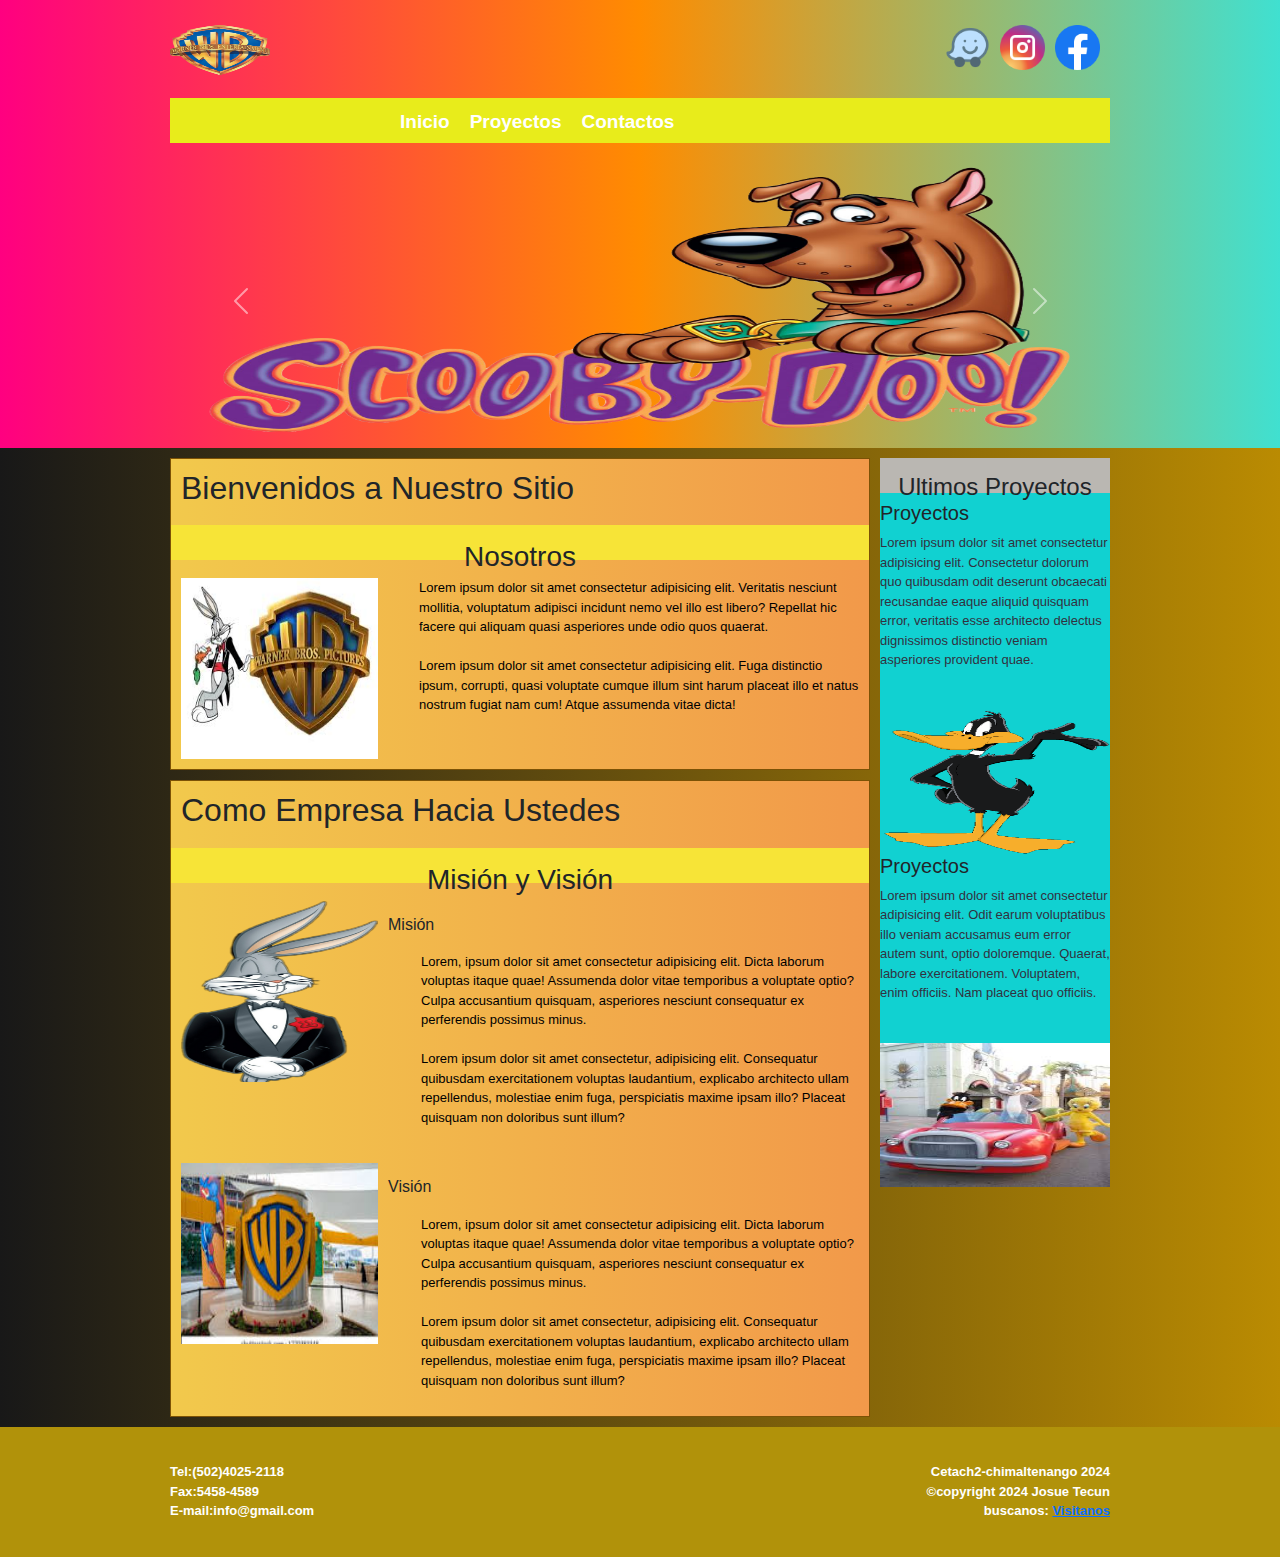
<file: index.html>
<!DOCTYPE html>
<html lang="en">
<head>
    <meta charset="UTF-8">
    <meta name="viewport" content="width=device-width, initial-scale=1.0">
    <link rel="stylesheet" href="estilo/estilo.css">
    <link href="https://cdn.jsdelivr.net/npm/bootstrap@5.3.3/dist/css/bootstrap.min.css" rel="stylesheet" integrity="sha384-QWTKZyjpPEjISv5WaRU9OFeRpok6YctnYmDr5pNlyT2bRjXh0JMhjY6hW+ALEwIH" crossorigin="anonymous">
    <title>Inicio</title>
</head>
<body class="color">
    <section id="superior">
        <header id="cabecera">
           <div id="logo">
            <img src="imagenes/Warner.png" alt="Logo Solec" width="100" height="50" title="Solec">
           </div>
           <!-- Iconos de redes sociales -->
           <ul>
                <li>
                    <img src="iconos/face.png" alt="Facebook" width="45" height="45" title="Facebook">
                </li>
                <li>
                    <img src="iconos/instagram.png" alt="Instagram" width="45" height="45" title="Instagram">
                </li>
                <li>
                    <img src="iconos/waze1.png" alt="TikTok" width="45" height="45" title="TikTok">
                </li>
           </ul>
        </header> 
        <nav>
            <ul>
                <li><a href="index.html">Inicio</a></li>
                <li><a href="proyectos.html">Proyectos</a></li>
                <li><a href="contacto.html">Contactos</a></li>
            </ul>
        </nav>
        <article id="slider">
            <div id="carouselExampleAutoplaying" class="carousel slide" data-bs-ride="carousel">
                <div class="carousel-inner">
                  <div class="carousel-item active">
                    <img src="imagenes/Scooby Doo.png" class="d-block w-100" alt="Descripción del slider 1" height="295" width="940">
                  </div>
                  <div class="carousel-item">
                    <img src="imagenes/DC.png" class="d-block w-100" alt="Descripción del slider 2" height="295" width="940">
                  </div>
                  <div class="carousel-item">
                    <img src="imagenes/klipartz.com.png" class="d-block w-100" alt="Descripción del slider 3" height="295" width="940">
                  </div>
                </div>
                <button class="carousel-control-prev" type="button" data-bs-target="#carouselExampleAutoplaying" data-bs-slide="prev">
                  <span class="carousel-control-prev-icon" aria-hidden="true"></span>
                  <span class="visually-hidden">Previous</span>
                </button>
                <button class="carousel-control-next" type="button" data-bs-target="#carouselExampleAutoplaying" data-bs-slide="next">
                  <span class="carousel-control-next-icon" aria-hidden="true"></span>
                  <span class="visually-hidden">Next</span>
                </button>
            </div>
        </article>
    </section>
    <!--contenido de la pagina-->
    <section id="contenedor">
        <section id="contenedorinterior">
            <section id="contenido">
                <article class="info">
                    <h2>Bienvenidos a Nuestro Sitio</h2>
                    <h3>Nosotros</h3>
                    <img src="imagenes/zanahoria.jpeg" width="197" height="181" alt="Descripción del anuncio 4">
                    <p>Lorem ipsum dolor sit amet consectetur adipisicing elit. Veritatis nesciunt mollitia, voluptatum adipisci incidunt nemo vel illo est libero? Repellat hic facere qui aliquam quasi asperiores unde odio quos quaerat.
                        <br><br>Lorem ipsum dolor sit amet consectetur adipisicing elit. Fuga distinctio ipsum, corrupti, quasi voluptate cumque illum sint harum placeat illo et natus nostrum fugiat nam cum! Atque assumenda vitae dicta!
                    </p>
                </article>
                <article class="info">
                    <h2>Como Empresa Hacia Ustedes</h2>
                    <h3>Misión y Visión</h3>
                    <div class="comoempresa">
                        <img src="imagenes/pngwing.com.png" alt="Descripción del anuncio 5" width="197" height="181"><br>
                        <h6>Misión</h6>
                        <p>
                            Lorem, ipsum dolor sit amet consectetur adipisicing elit. Dicta laborum voluptas itaque quae! Assumenda dolor vitae temporibus a voluptate optio? Culpa accusantium quisquam, asperiores nesciunt consequatur ex perferendis possimus minus. <br><br>
                            Lorem ipsum dolor sit amet consectetur, adipisicing elit. Consequatur quibusdam exercitationem voluptas laudantium, explicabo architecto ullam repellendus, molestiae enim fuga, perspiciatis maxime ipsam illo? Placeat quisquam non doloribus sunt illum?
                        </p>
                    </div>
                    <div class="comoempresa">
                        <img src="imagenes/descarga.jpeg" alt="Descripción del anuncio 5" width="197" height="181"><br>
                        <h6>Visión</h6>
                        <p>
                            Lorem, ipsum dolor sit amet consectetur adipisicing elit. Dicta laborum voluptas itaque quae! Assumenda dolor vitae temporibus a voluptate optio? Culpa accusantium quisquam, asperiores nesciunt consequatur ex perferendis possimus minus. <br><br>
                            Lorem ipsum dolor sit amet consectetur, adipisicing elit. Consequatur quibusdam exercitationem voluptas laudantium, explicabo architecto ullam repellendus, molestiae enim fuga, perspiciatis maxime ipsam illo? Placeat quisquam non doloribus sunt illum?
                        </p>
                    </div>
                </article>
                
            </section>
            <!--anuncio de lado derecho-->
            <aside>
                <h4>Ultimos Proyectos</h4>
                <h5>Proyectos</h5>
                <p>Lorem ipsum dolor sit amet consectetur adipisicing elit. Consectetur dolorum quo quibusdam odit deserunt obcaecati recusandae eaque aliquid quisquam error, veritatis esse architecto delectus dignissimos distinctio veniam asperiores provident quae.</p>
                <br>
                <img src="imagenes/Lucas.png" alt="Descripción del anuncio 1" width="230" height="144">
                <h5>Proyectos </h5>
                <p>Lorem ipsum dolor sit amet consectetur adipisicing elit. Odit earum voluptatibus illo veniam accusamus eum error autem sunt, optio doloremque. Quaerat, labore exercitationem. Voluptatem, enim officiis. Nam placeat quo officiis.</p>
                <br>
                <img src="imagenes/descarga (1).jpeg" alt="Descripción del anuncio 2" width="230" height="144">
            </aside>
        </section>
        <div id="limpiar"></div>
    </section>
    <section id="inferior">
        <footer>
            <p id="infocontacto">
                Tel:(502)4025-2118 <br>
                Fax:5458-4589 <br>
                E-mail:info@gmail.com <br>
            </p>
            <p id="powered">
                Cetach2-chimaltenango 2024 <br>
                &copy;copyright 2024 Josue Tecun <br>
                buscanos: <a href="https://www.warnerbroslatino.com/">Visitanos</a>
            </p>
        </footer>
    </section>
    <script src="https://cdn.jsdelivr.net/npm/bootstrap@5.3.3/dist/js/bootstrap.bundle.min.js" integrity="sha384-YvpcrYf0tY3lHB60NNkmXc5s9fDVZLESaAA55NDzOxhy9GkcIdslK1eN7N6jIeHz" crossorigin="anonymous"></script>
</body>
</html>
</file>
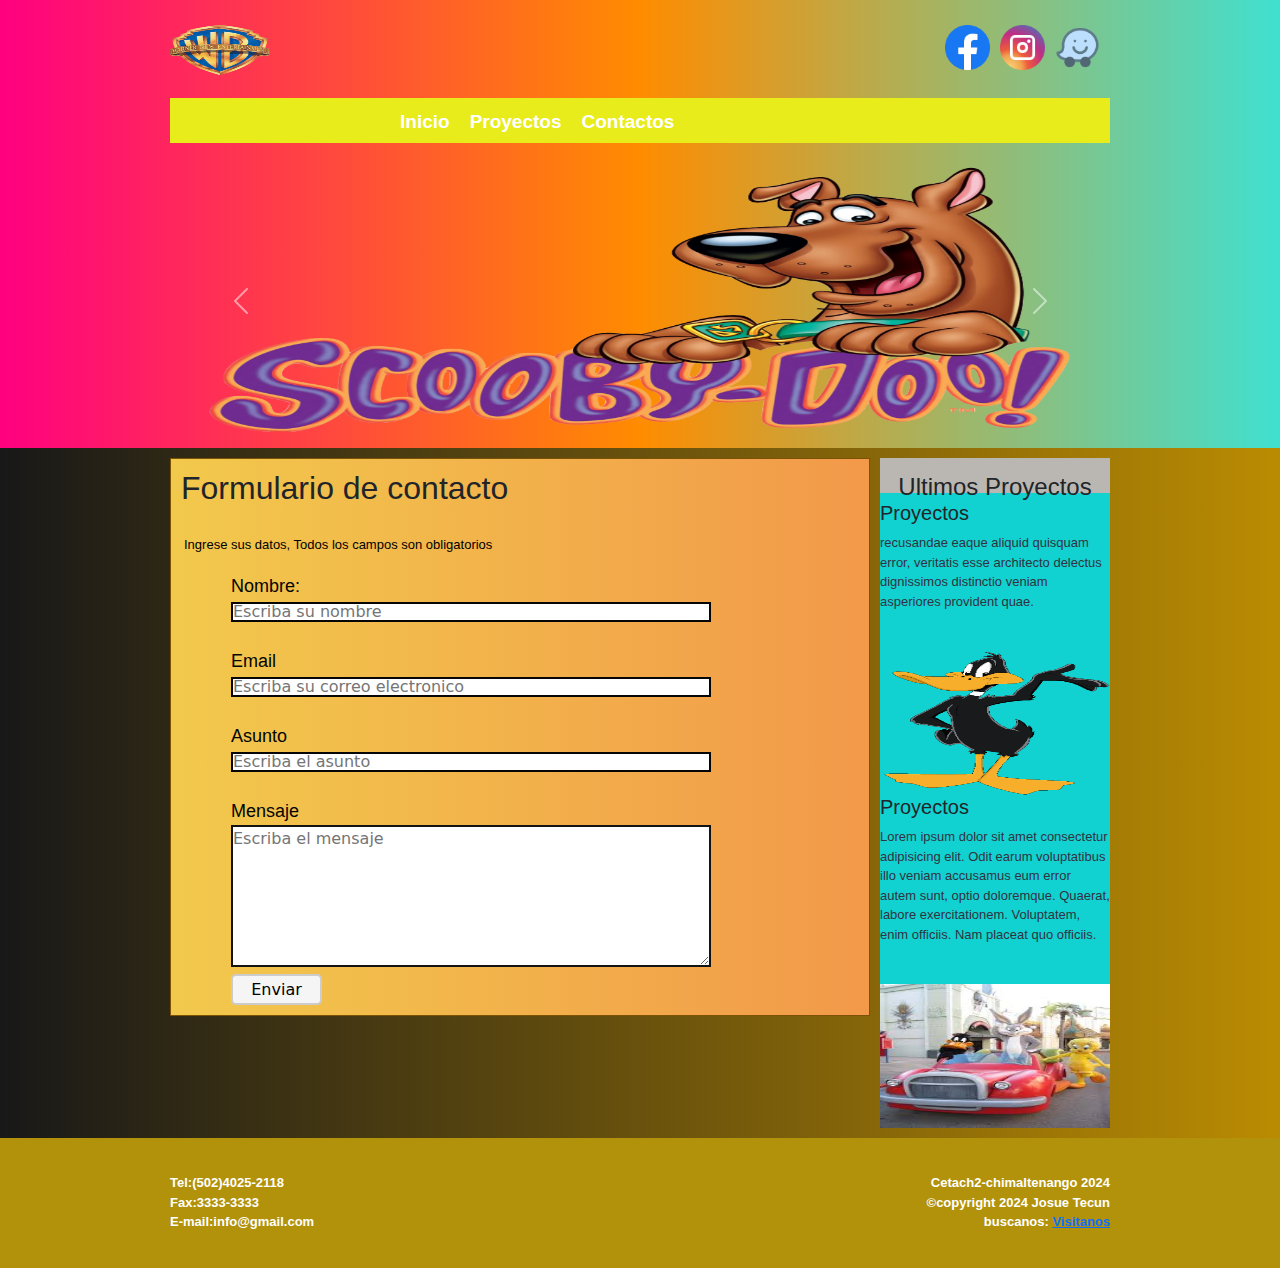
<file: contacto.html>
<!DOCTYPE html>
<html lang="en">
<head>
    <meta charset="UTF-8">
    <meta name="viewport" content="width=device-width, initial-scale=1.0">
    <link rel="stylesheet" href="estilo/estilo.css">
    <link href="https://cdn.jsdelivr.net/npm/bootstrap@5.3.3/dist/css/bootstrap.min.css" rel="stylesheet" integrity="sha384-QWTKZyjpPEjISv5WaRU9OFeRpok6YctnYmDr5pNlyT2bRjXh0JMhjY6hW+ALEwIH" crossorigin="anonymous">
    <title>contacto</title>
</head>
<body class="color">
    <section id="superior">
        <header id="cabecera">
           <div id="logo">
            <img src="imagenes/Warner.png" alt="Logo Solec" width="100" height="50" title="Solec">
           </div>
           <!-- Iconos de redes sociales -->
           <ul>
                <li>
                    <img src="iconos//waze1.png" alt="Facebook" width="45" height="45" title="Facebook">
                </li>
                <li>
                    <img src="iconos/instagram.png" alt="Instagram" width="45" height="45" title="Instagram">
                </li>
                <li>
                    <img src="iconos/face.png" alt="TikTok" width="45" height="45" title="TikTok">
                </li>
           </ul>
        </header> 
        <nav>
            <ul>
                <li><a href="index.html">Inicio</a></li>
                <li><a href="proyectos.html">Proyectos</a></li>
                <li><a href="contacto.html">Contactos</a></li>
            </ul>
        </nav>
        <article id="slider">
            <div id="carouselExampleAutoplaying" class="carousel slide" data-bs-ride="carousel">
                <div class="carousel-inner">
                  <div class="carousel-item active">
                    <img src="imagenes/Scooby Doo.png" class="d-block w-100" alt="Descripción del slider 1" height="295" width="940">
                  </div>
                  <div class="carousel-item">
                    <img src="imagenes/DC.png" class="d-block w-100" alt="Descripción del slider 2" height="295" width="940">
                  </div>
                  <div class="carousel-item">
                    <img src="imagenes/klipartz.com.png" class="d-block w-100" alt="Descripción del slider 3" height="295" width="940">
                  </div>
                </div>
                <button class="carousel-control-prev" type="button" data-bs-target="#carouselExampleAutoplaying" data-bs-slide="prev">
                  <span class="carousel-control-prev-icon" aria-hidden="true"></span>
                  <span class="visually-hidden">Previous</span>
                </button>
                <button class="carousel-control-next" type="button" data-bs-target="#carouselExampleAutoplaying" data-bs-slide="next">
                  <span class="carousel-control-next-icon" aria-hidden="true"></span>
                  <span class="visually-hidden">Next</span>
                </button>
            </div>
        </article>
    </section>
    <!--contenido de la pagina-->
    <section id="contenedor">
        <section id="contenedorinterior">
            <section id="contenido">
            <article class="info">
                <article class="datacontacto">
                    <h2>Formulario de contacto</h2>
                    <p>Ingrese sus datos, Todos los campos son obligatorios</p> <br><br>
                    <form action="">
                        <label for="">Nombre:</label><br>
                        <input type="text" name="nombre" placeholder="Escriba su nombre"><br><br>

                        <label for="">Email</label><br>
                        <input type="email" name="email" placeholder="Escriba su correo electronico"><br><br>

                        <label for="">Asunto</label><br>
                        <input type="asunto" name="asunto" placeholder="Escriba el asunto"><br><br>
                        <label for="">Mensaje</label><br>
                        <textarea  name="mensaje" cols="62" rows="10" placeholder="Escriba el mensaje"></textarea><br>

                        <input type="submit" name="boton" id="boton" value="Enviar">
    
                    </form>

                </article>
                
            </section>

            <!--anuncio de lado derecho-->
            <aside>
                <h4>Ultimos Proyectos</h4>
                <h5>Proyectos</h5>
                <p> recusandae eaque aliquid quisquam error, veritatis esse architecto delectus dignissimos distinctio veniam asperiores provident quae.</p>
                <br>
                <img src="imagenes/Lucas.png" alt="Descripción del anuncio 1" width="230" height="144">
                <h5>Proyectos </h5>
                <p>Lorem ipsum dolor sit amet consectetur adipisicing elit. Odit earum voluptatibus illo veniam accusamus eum error autem sunt, optio doloremque. Quaerat, labore exercitationem. Voluptatem, enim officiis. Nam placeat quo officiis.</p>
                <br>
                <img src="imagenes/descarga (1).jpeg" alt="Descripción del anuncio 2" width="230" height="144">
            </aside>
        </section>
        <div id="limpiar"></div>
    </section>
    <section id="inferior">
        <footer>
            <p id="infocontacto">
                Tel:(502)4025-2118 <br>
                Fax:3333-3333 <br>
                E-mail:info@gmail.com <br>
            </p>
            <p id="powered">
                Cetach2-chimaltenango 2024 <br>
                &copy;copyright 2024 Josue Tecun <br>
                buscanos: <a href="https://www.warnerbroslatino.com/">Visitanos</a>
            </p>
        </footer>
    </section>
    <script src="https://cdn.jsdelivr.net/npm/bootstrap@5.3.3/dist/js/bootstrap.bundle.min.js" integrity="sha384-YvpcrYf0tY3lHB60NNkmXc5s9fDVZLESaAA55NDzOxhy9GkcIdslK1eN7N6jIeHz" crossorigin="anonymous"></script>
</body>
</html>
</file>
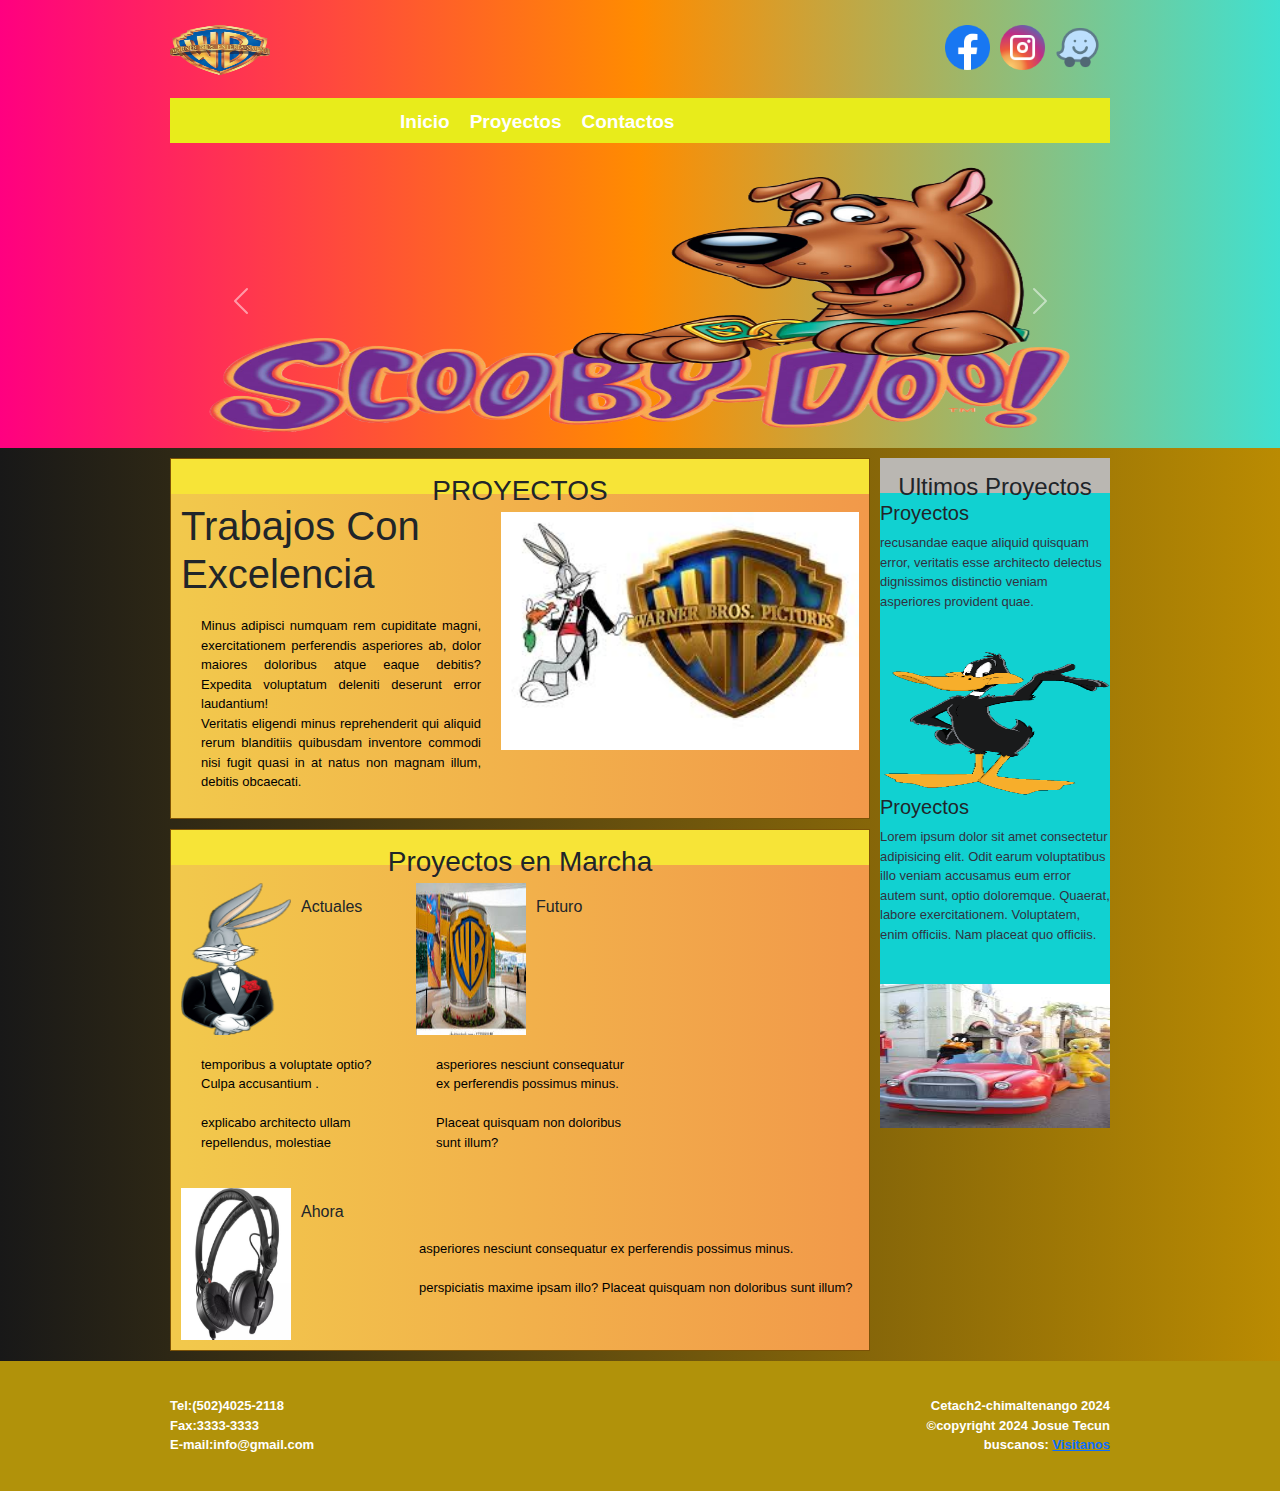
<file: proyectos.html>
<!DOCTYPE html>
<html lang="en">
<head>
    <meta charset="UTF-8">
    <meta name="viewport" content="width=device-width, initial-scale=1.0">
    <link rel="stylesheet" href="estilo/estilo.css">
    <link href="https://cdn.jsdelivr.net/npm/bootstrap@5.3.3/dist/css/bootstrap.min.css" rel="stylesheet" integrity="sha384-QWTKZyjpPEjISv5WaRU9OFeRpok6YctnYmDr5pNlyT2bRjXh0JMhjY6hW+ALEwIH" crossorigin="anonymous">
    <title>Proyectos</title>
</head>
<body class="color">
    <section id="superior">
        <header id="cabecera">
           <div id="logo">
            <img src="imagenes/Warner.png" alt="Logo Solec" width="100" height="50" title="Solec">
           </div>
           <!-- Iconos de redes sociales -->
           <ul>
                <li>
                    <img src="iconos/waze1.png" alt="Facebook" width="45" height="45" title="Facebook">
                </li>
                <li>
                    <img src="iconos/instagram.png" alt="Instagram" width="45" height="45" title="Instagram">
                </li>
                <li>
                    <img src="iconos/face.png" alt="TikTok" width="45" height="45" title="TikTok">
                </li>
           </ul>
        </header> 
        <nav>
            <ul>
                <li><a href="index.html">Inicio</a></li>
                <li><a href="proyectos.html">Proyectos</a></li>
                <li><a href="contacto.html">Contactos</a></li>
            </ul>
        </nav>
        <article id="slider">
            <div id="carouselExampleAutoplaying" class="carousel slide" data-bs-ride="carousel">
                <div class="carousel-inner">
                  <div class="carousel-item active">
                    <img src="imagenes/Scooby Doo.png" class="d-block w-100" alt="Descripción del slider 1" height="295" width="940">
                  </div>
                  <div class="carousel-item">
                    <img src="imagenes/DC.png" class="d-block w-100" alt="Descripción del slider 2" height="295" width="940">
                  </div>
                  <div class="carousel-item">
                    <img src="imagenes/klipartz.com.png" class="d-block w-100" alt="Descripción del slider 3" height="295" width="940">
                  </div>
                </div>
                <button class="carousel-control-prev" type="button" data-bs-target="#carouselExampleAutoplaying" data-bs-slide="prev">
                  <span class="carousel-control-prev-icon" aria-hidden="true"></span>
                  <span class="visually-hidden">Previous</span>
                </button>
                <button class="carousel-control-next" type="button" data-bs-target="#carouselExampleAutoplaying" data-bs-slide="next">
                  <span class="carousel-control-next-icon" aria-hidden="true"></span>
                  <span class="visually-hidden">Next</span>
                </button>
            </div>
        </article>
    </section>
    <!--contenido de la pagina-->
    <section id="contenedor">
        <section id="contenedorinterior">
            <section id="contenido">
                <article class="info">
                    <h3>PROYECTOS</h3>
                    <article id="proyectos">
                        <h1>Trabajos Con <br>Excelencia</h1>
                    <p>Minus adipisci numquam rem cupiditate magni, exercitationem perferendis asperiores ab, dolor maiores doloribus atque eaque debitis? Expedita voluptatum deleniti deserunt error laudantium!
                        <br>
                        Veritatis eligendi minus reprehenderit qui aliquid rerum blanditiis quibusdam inventore commodi nisi fugit quasi in at natus non magnam illum, debitis obcaecati.
                    </p>
                    </article>
                    <div id="imgproyecto"> <img src="imagenes/zanahoria.jpeg" alt="Descripción del anuncio 1" width="358" height="238"></div>
                </article>

         
                <article class="info">
                    <h3>Proyectos en Marcha</h3>
                    <article class="proyectosm">
                        <img src="imagenes/pngwing.com.png" alt="Descripción del anuncio 5" width="110" height="152"><br>
                        <h6>Actuales</h6>
                        <p>
                             temporibus a voluptate optio? Culpa accusantium . <br><br>
                            explicabo architecto ullam repellendus, molestiae
                        </p>
                    </article>

                    <article class="proyectosm">
                        <img src="imagenes/descarga.jpeg" alt="Descripción del anuncio 5" width="110" height="152"><br>
                        <h6>Futuro</h6>
                        <p>
                        asperiores nesciunt consequatur ex perferendis possimus minus. <br><br>
                         Placeat quisquam non doloribus sunt illum?
                        </p>
                    </article>

                    <article class="proyectos">
                        <img src="imagenes/7.png" alt="Descripción del anuncio 5" width="110" height="152"><br>
                        <h6>Ahora</h6>
                        <p>
                             asperiores nesciunt consequatur ex perferendis possimus minus. <br><br>
                             perspiciatis maxime ipsam illo? Placeat quisquam non doloribus sunt illum?
                        </p>
                    </article>
                </article>
            </section>
            <!--anuncio de lado derecho-->
            <aside>
                <h4>Ultimos Proyectos</h4>
                <h5>Proyectos</h5>
                <p> recusandae eaque aliquid quisquam error, veritatis esse architecto delectus dignissimos distinctio veniam asperiores provident quae.</p>
                <br>
                <img src="imagenes/Lucas.png" alt="Descripción del anuncio 1" width="230" height="144">
                <h5>Proyectos </h5>
                <p>Lorem ipsum dolor sit amet consectetur adipisicing elit. Odit earum voluptatibus illo veniam accusamus eum error autem sunt, optio doloremque. Quaerat, labore exercitationem. Voluptatem, enim officiis. Nam placeat quo officiis.</p>
                <br>
                <img src="imagenes/descarga (1).jpeg" alt="Descripción del anuncio 2" width="230" height="144">
            </aside>
        </section>
        <div id="limpiar"></div>
    </section>
    <section id="inferior">
        <footer>
            <p id="infocontacto">
                Tel:(502)4025-2118 <br>
                Fax:3333-3333 <br>
                E-mail:info@gmail.com <br>
            </p>
            <p id="powered">
                Cetach2-chimaltenango 2024 <br>
                &copy;copyright 2024 Josue Tecun <br>
                buscanos: <a href="https://www.warnerbroslatino.com/">Visitanos</a>
            </p>
        </footer>
    </section>
    <script src="https://cdn.jsdelivr.net/npm/bootstrap@5.3.3/dist/js/bootstrap.bundle.min.js" integrity="sha384-YvpcrYf0tY3lHB60NNkmXc5s9fDVZLESaAA55NDzOxhy9GkcIdslK1eN7N6jIeHz" crossorigin="anonymous"></script>
</body>
</html>
</file>
<file: estilo/estilo.css>
*{
    margin: 0;
    padding: 0;
}
/*encabezado*/
section#superior{
    background: #40E0D0;  /* fallback for old browsers */
    background: -webkit-linear-gradient(to right, #FF0080, #FF8C00, #40E0D0);  /* Chrome 10-25, Safari 5.1-6 */
    background: linear-gradient(to right, #FF0080, #FF8C00, #40E0D0); /* W3C, IE 10+/ Edge, Firefox 16+, Chrome 26+, Opera 12+, Safari 7+ */
    
}
header#cabecera{
    display: block;
    margin: auto;
    width: 940px;
    height: 98px;
}
#cabecera ul{
    float: right;
    list-style: none;
    display: block;
    margin: 0;
    margin-top: 15px;
    padding: 0;
    height: 65px;
    width: 175px;
}
#cabecera ul li{
    display: block;
    float: right;
    margin-right: 10px;
    margin-top: 10px;
    height: 45px;
    width: 45px;
}
div#logo{
    float: left;
    height: 85px;
    margin-top: 25px;
    width: 188px;
}
/*menu*/
nav{
    background: #e8ec1b;
    display: block;
    height: 45px;
    margin: auto;
    padding: 0;
    width: 940px;
}
nav ul{
    display: block;
    float: left;
    list-style: none;
}
nav li{
    float: left;
}
nav a{
    color:white;
    display: block;
    font-family: Arial, Helvetica, sans-serif;
    font-weight: bold;
    font-size: 19px;
    height: 25px;
    padding: 10px;
    text-decoration: none;
}
nav a:hover, a:focus{
    background: #eedf15;
    color: #000;
}
#slider{
    display: block;
    margin: auto;
    margin-top: 10px;
    height: 295px;
    width: 940px;
}
section#contenedor{
    background: #BA8B02;  /* fallback for old browsers */
    background: -webkit-linear-gradient(to right, #181818, #BA8B02);  /* Chrome 10-25, Safari 5.1-6 */
    background: linear-gradient(to right, #181818, #BA8B02); /* W3C, IE 10+/ Edge, Firefox 16+, Chrome 26+, Opera 12+, Safari 7+ */
    
}
section#contenedorinterior{
    background:rgb(177, 10, 10);
    display: block;
    margin: auto;
    width: 940px;
}
section#contenido{
    display: block;
    float: left;
    margin-top: 10px;
    width: 700px;
}
.info{
    background: #F2994A;  /* fallback for old browsers */
    background: -webkit-linear-gradient(to right, #F2C94C, #F2994A);  /* Chrome 10-25, Safari 5.1-6 */
    background: linear-gradient(to right, #F2C94C, #F2994A); /* W3C, IE 10+/ Edge, Firefox 16+, Chrome 26+, Opera 12+, Safari 7+ */
    
    border:1px solid #7c5205;
    margin: auto;
    margin-bottom: 10px;
    display: block;
    float: left;
    padding: 0;
    width: 700px;
}
aside{
    display: block;
    float: right;
    margin: auto;
    margin-bottom: 10px;
    margin-top: 10px;
    width: 230px;
    background: rgb(17, 209, 209);
}
h2{
    font-family: Arial, Helvetica, sans-serif;
    font-size: 28px;
    color: #d81143;
    padding: 10px;
}
h3{
    background: #f7e437;
    color: #fff;
    vertical-align: middle;
    padding-top: 15px;
    font-family: Arial, Helvetica, sans-serif;
    font-size: 16px;
    height: 35px;
    text-align: center;
}
h4{
background: #bab7b2;
vertical-align: middle;
padding-top: 15px;
font-family: Arial, Helvetica, sans-serif;
font-size: 16px;
height: 35px;
text-align: center;
}
h5{
    font-family: Verdana, Geneva, Tahoma, sans-serif;
    font-size: 14px;
    margin-top: 10px;

}
p{
    color: #31313F;
    font-family: Arial, Helvetica, sans-serif;
    font-size: 13px;
}


.info p{
    color: #000000;
    font-family: Arial, Helvetica, sans-serif;
    font-size: 13px;
    padding: 10px;
}
#limpiar{
    clear: both;
}
.info img{
    display: block;
    float: left;
    margin: 10px;
}
.info p{
    display: block;
    width: 460px;
    float: right;
}
.comoempresa{
    width: 700px;
    display: block;
    float: left;
}
h6{
    font-family: Arial, Helvetica, sans-serif;
    font-size: 16px;
    color:#32323f;
}
.color{
    background-color: #fffb00;
}
section#inferior{
    background:rgb(177, 146, 10);
}
footer{
    display: block;
    margin: auto;
    height: 130px;
    width: 940px;
}
#infocontacto{
    color: #fff;
    font-family:Arial, Helvetica, sans-serif;
    font-size: 13px;
    font-weight: bold;
    display: block;
    float: left;
    margin-top: 35px;
    text-align: left;
    width: 300px;
}

#powered{
color: #fff;
font-family: Arial, Helvetica, sans-serif;
font-size: 13px;
font-weight: bold;
display: block;
float: right;
margin-top: 35px;
text-align: right;
width: 300px;
}
h1{
    color: #858593;
    display: block;
    font-family: Arial, Helvetica, sans-serif;
    font-size: 40px;
    font-weight: bold;
    margin-left: 10px;
}
#proyectos{
    display: block;
    margin: auto;
    float: left;
    width: 320px;
}
#proyectos p{
    width: 300px;
    text-align: justify;
}
#imgproyectos img{
    display: block;
    float: right;
    margin-top: 10px;
    margin-right: 10px;
    width: 358px;
}
.proyectosm{
    display: inline-block;
    width: 230px;
}
.proyectosm p{
    width: 210px;
}
.proyectosm h6{
    margin-left: 10px;
}

.datacontacto p{
    padding:0px ;
    margin: 10px;
    width: 675px;
}
form{
    margin-left: 60px;
    margin-bottom: 10px;
    width: 565px;
}
label{
    color: #040404;
    font-family: Arial, Helvetica, sans-serif;
    font-size: 18px;
}
input{
    width: 480px;
    height: 20px;
    border: 2px solid #060606;
    margin-top: 5px;
    font-size: 14px;
}
textarea{
    width: 480px;
    height: 142px;
    border: 2px solid #101010fc;
    margin-top: 5px;
    font-size: 14px;
}
#boton{
    background: #f5f5f5;
    border-color: #CCC;
    border-radius: 5px;
    height: 31px;
    width: 91px;
 
}
</file>
